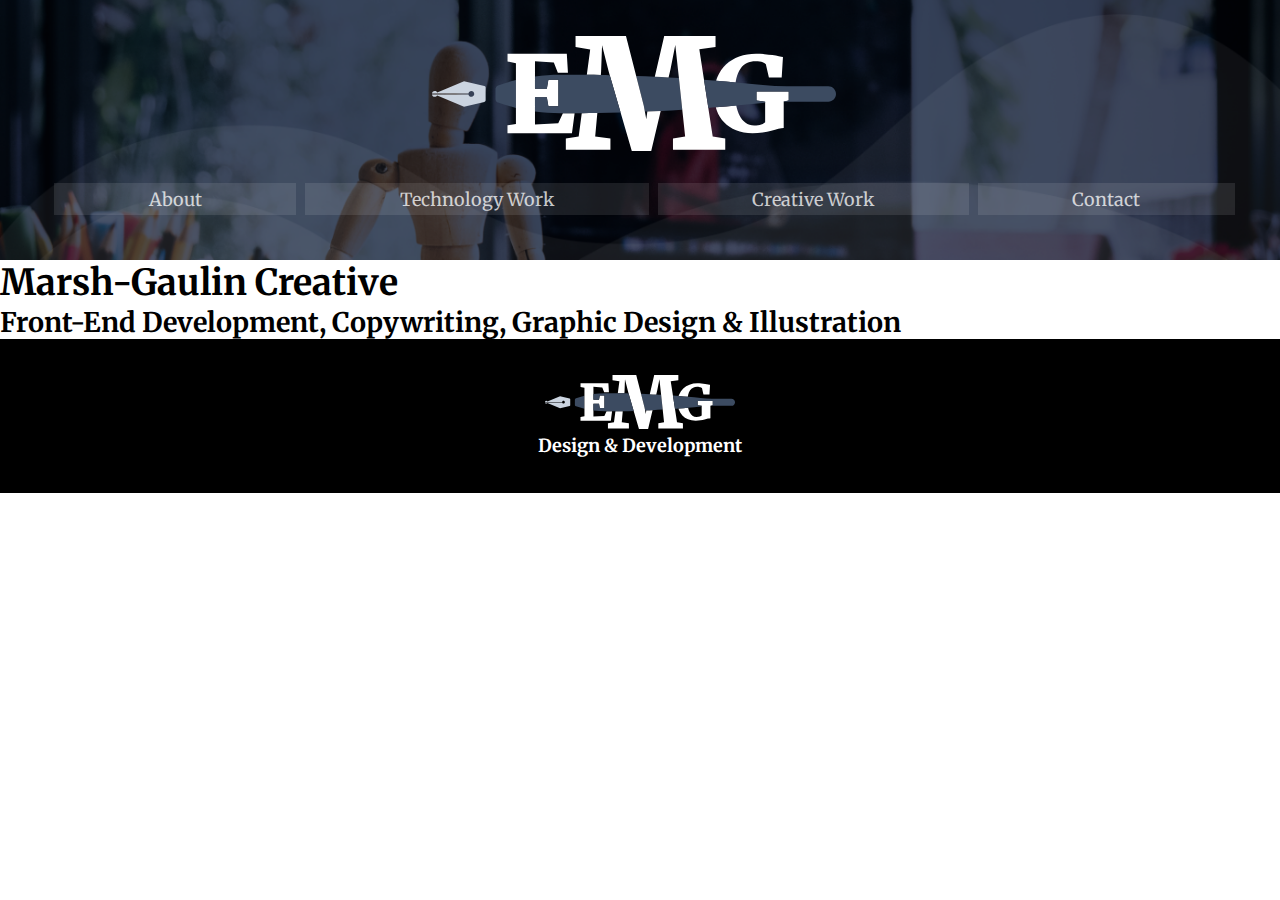
<file: about/index.html>
<!DOCTYPE html>
<html>
    <head>
        <!DOCTYPE html>
        <title>About | EMG Design & Development</title>
        <meta charset="UTF-8">
        <link rel="icon" type="image/x-icon" href="/resources/favicon.png">
        <link href="/resources/css/styles.css" type="text/css" rel="stylesheet">
        <link rel="preconnect" href="https://fonts.googleapis.com">
        <link rel="preconnect" href="https://fonts.gstatic.com" crossorigin>
        <link href="https://fonts.googleapis.com/css2?family=Merriweather+Sans:ital,wght@0,300..800;1,300..800&family=Merriweather:ital,wght@0,300;0,400;0,700;0,900;1,300;1,400;1,700;1,900&display=swap" rel="stylesheet">        <link rel="stylesheet" href="https://cdnjs.cloudflare.com/ajax/libs/font-awesome/4.7.0/css/font-awesome.min.css">
        <meta name="description" content="Creating visual and written content that communicates effectively and drives viewers to action | Graphic design, copywriting, strategic marketing | Hartford, CT">
        <!-- Google tag (gtag.js) -->
        <script async src="https://www.googletagmanager.com/gtag/js?id=G-8PSWWG2WGR"></script>
        <script>
        window.dataLayer = window.dataLayer || [];
        function gtag(){dataLayer.push(arguments);}
        gtag('js', new Date());

        gtag('config', 'G-8PSWWG2WGR');
        </script>
    </head>
    <body>
        <header>
            <a href="/index.html"><img src="/resources/emg-logo-vector-darkbg.svg" alt="Logo with the letters EMG" id="header-logo"></a>
            <nav>
                <ul id="navLinks">
                    <li class="navItem">
                        <a href="/about/">About</a>
                    </li>
                    <li class="navItem">
                        <a href="/technology/">Technology Work</a>
                    </li>
                    <li class="navItem">
                        <a href="/creative/">Creative Work</a>
                    </li>
                    <li class="navItem">
                        <a href="/contact/">Contact</a>
                    </li>
                </ul>
            </nav>
        </header>
        <main>
            <div id="page-title-container">
                <h1 id="page-title">Marsh-Gaulin Creative</h1>
                <h2 id="page-subtitle">Front-End Development, Copywriting, Graphic Design & Illustration</h2>
            </div>            
        </main>
        <footer>
            <div class="footer-title">
                <a href="/index.html" class="footer-title"><img src="/resources/emg-logo-vector-darkbg.svg" alt="EMG logo" id="footer-logo"></a>
                <a href="/index.html" class="footer-title"><h4>Design & Development</h4></a>
            </div>
            <div class="footer-links">
            </div>
        </footer>
    </body>
</html>
</file>
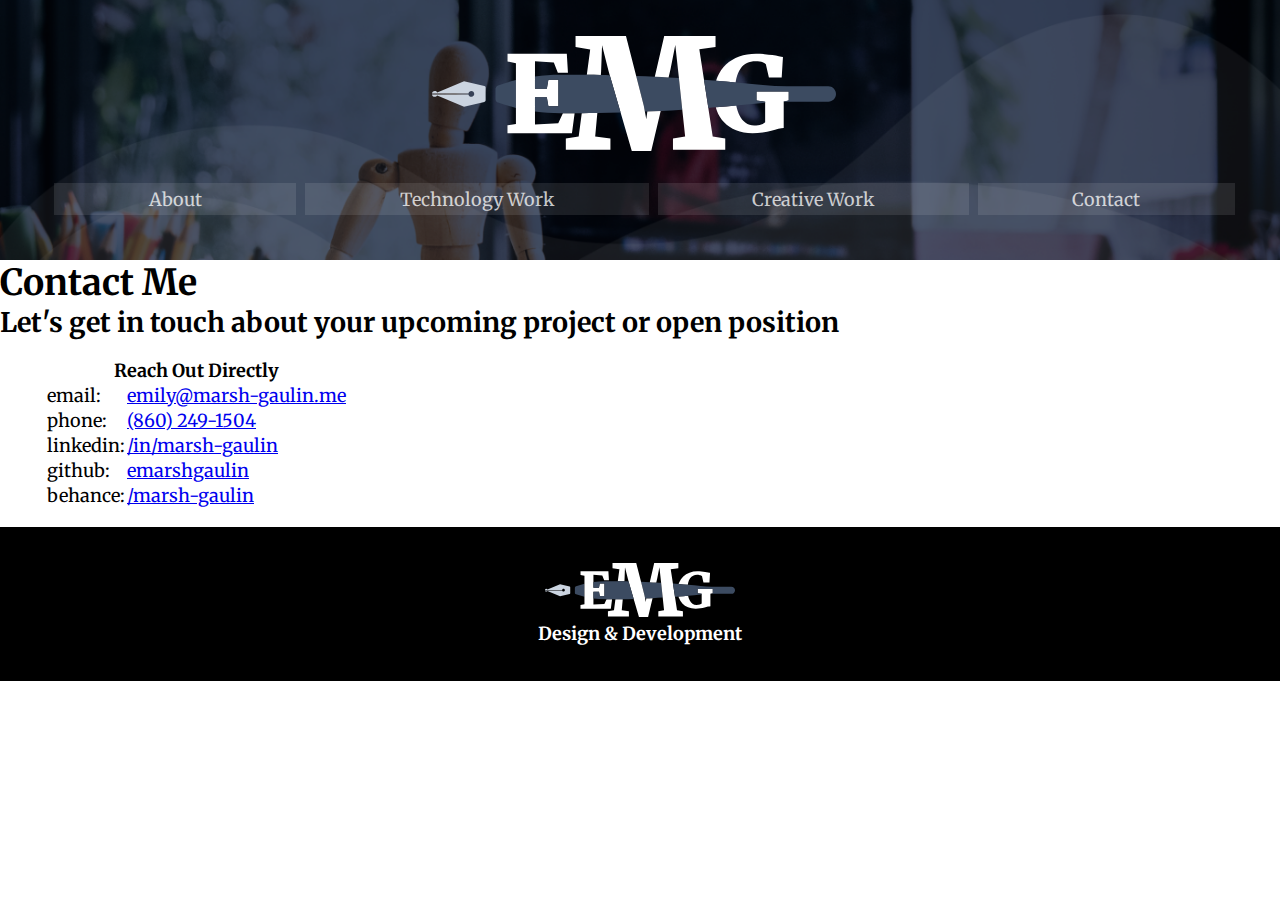
<file: contact/index.html>
<!DOCTYPE html>
<html>
    <head>
        <!DOCTYPE html>
        <title>Contact Me | EMG Design & Development</title>
        <meta charset="UTF-8">
        <link rel="icon" type="image/x-icon" href="/resources/favicon.png">
        <link href="../resources/css/styles.css" type="text/css" rel="stylesheet">
        <link rel="preconnect" href="https://fonts.googleapis.com">
        <link rel="preconnect" href="https://fonts.gstatic.com" crossorigin>
        <link href="https://fonts.googleapis.com/css2?family=Merriweather+Sans:ital,wght@0,300..800;1,300..800&family=Merriweather:ital,wght@0,300;0,400;0,700;0,900;1,300;1,400;1,700;1,900&display=swap" rel="stylesheet">        <link rel="stylesheet" href="https://cdnjs.cloudflare.com/ajax/libs/font-awesome/4.7.0/css/font-awesome.min.css">
        <meta name="description" content="Creating visual and written content that communicates effectively and drives viewers to action | Graphic design, copywriting, strategic marketing | Hartford, CT">
        <!-- Google tag (gtag.js) -->
        <script async src="https://www.googletagmanager.com/gtag/js?id=G-8PSWWG2WGR"></script>
        <script>
        window.dataLayer = window.dataLayer || [];
        function gtag(){dataLayer.push(arguments);}
        gtag('js', new Date());

        gtag('config', 'G-8PSWWG2WGR');
        </script>
    </head>
    <body>
        <header>
            <a href="/index.html"><img src="../resources/emg-logo-vector-darkbg.svg" alt="Logo with the letters EMG" id="header-logo"></a>
            <nav>
                <ul id="navLinks">
                    <li class="navItem">
                        <a href="/about/">About</a>
                    </li>
                    <li class="navItem">
                        <a href="/technology/">Technology Work</a>
                    </li>
                    <li class="navItem">
                        <a href="/creative/">Creative Work</a>
                    </li>
                    <li class="navItem">
                        <a href="/contact/">Contact</a>
                    </li>
                </ul>
            </nav>
        </header>
        <main>
            <div id="page-title-container">
                <h1 id="page-title">Contact Me</h1>
                <h2 id="page-subtitle">Let's get in touch about your upcoming project or open position</h2>
            </div>
            <section id="contact-page-container">
                <section  class="body-content" id="contact-info-container">
                    <table id="contact-table">
                        <thead>
                            <tr>
                                <th id="contact-table-title" colspan="2">Reach Out Directly</th>
                            </tr>
                        </thead>
                        <tbody>
                            <tr>
                                <td class="contact-type">email:</td>
                                <td class="contact-link"><a href="mailto:emily@marsh-gaulin.me" title="email address">emily@marsh-gaulin.me</a></td>
                            </tr>
                            <tr>
                                <td class="contact-type">phone:</td>
                                <td class="contact-link"><a href="tel:+18602491504" title="telephone number">(860) 249-1504</a></td>
                            </tr>
                            <tr>
                                <td class="contact-type">linkedin:</td>
                                <td class="contact-link"><a target="_blank" href="https://www.linkedin.com/in/marsh-gaulin" title="external link to LinkedIn profile">/in/marsh-gaulin</a></td>
                            </tr>
                            <tr>
                                <td class="contact-type">github:</td>
                                <td class="contact-link"><a target="_blank" href="https://github.com/emarshgaulin" title="external link to Github">emarshgaulin</a></td>
                            </tr>
                            <tr>
                                <td class="contact-type">behance:</td>
                                <td class="contact-link"><a target="_blank" href="https://www.behance.net/marsh-gaulin" title="external link to Adobe Behance">/marsh-gaulin</a></td>
                            </tr>
                        </tbody>
                    </table>
                </section>
                <section id="contact-form-container">
                    <script src="https://js-na2.hsforms.net/forms/embed/242258806.js" defer></script>
<div class="hs-form-frame" data-region="na2" data-form-id="79316135-a52a-4e05-8f38-56d923cc1358" data-portal-id="242258806"></div>
                </section>
            </section>
            </main>
        <footer>
            <div class="footer-title">
                <a href="/index.html" class="footer-title"><img src="../resources/emg-logo-vector-darkbg.svg" alt="EMG logo" id="footer-logo"></a>
                <a href="/index.html" class="footer-title"><h4>Design & Development</h4></a>
            </div>
            <div class="footer-links">
            </div>
        </footer>
    </body>
</html>
</file>
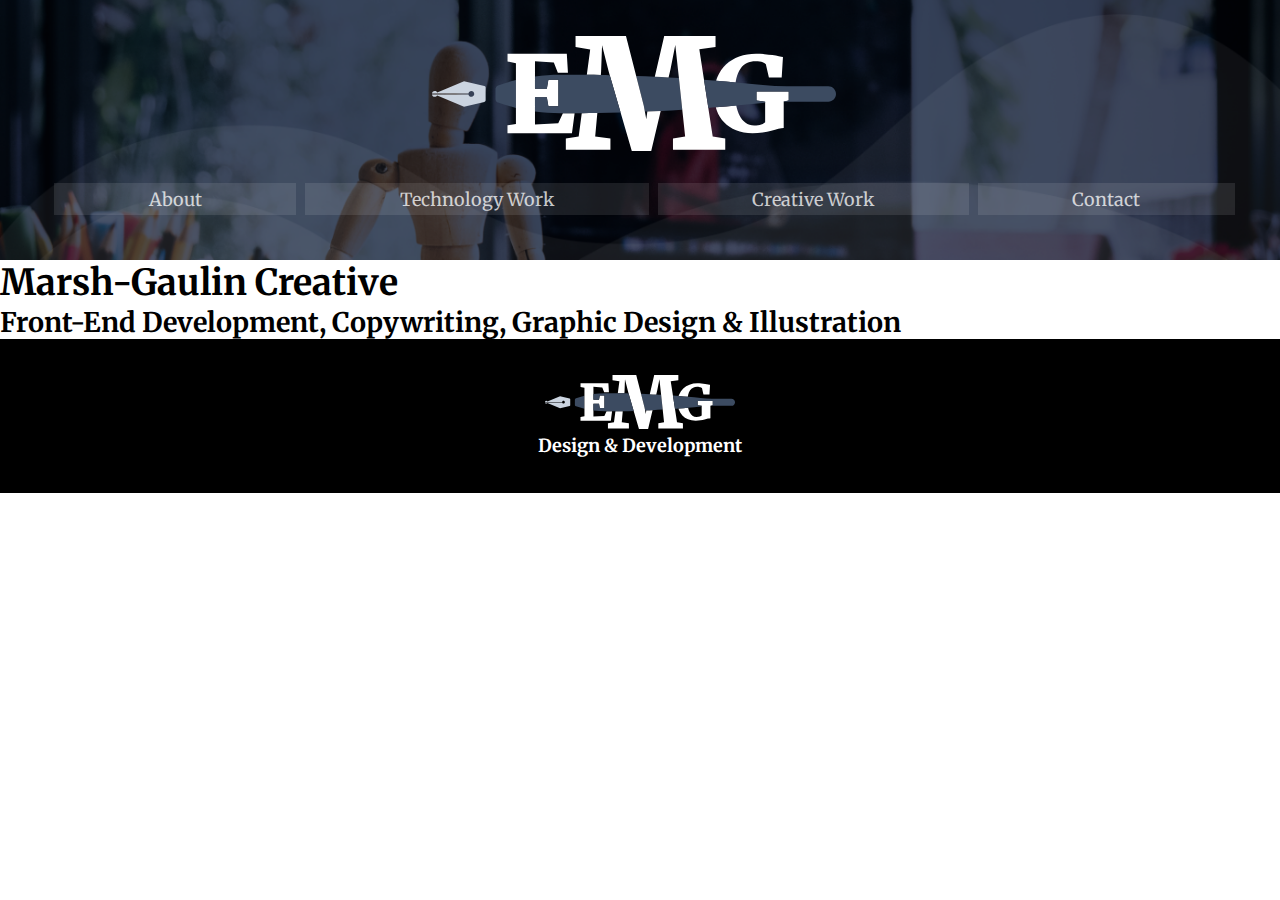
<file: creative/index.html>
<!DOCTYPE html>
<html>
    <head>
        <!DOCTYPE html>
        <title>Creative Works | EMG Design & Development</title>
        <meta charset="UTF-8">
        <link rel="icon" type="image/x-icon" href="/resources/favicon.png">
        <link href="/resources/css/styles.css" type="text/css" rel="stylesheet">
        <link rel="preconnect" href="https://fonts.googleapis.com">
        <link rel="preconnect" href="https://fonts.gstatic.com" crossorigin>
        <link href="https://fonts.googleapis.com/css2?family=Merriweather+Sans:ital,wght@0,300..800;1,300..800&family=Merriweather:ital,wght@0,300;0,400;0,700;0,900;1,300;1,400;1,700;1,900&display=swap" rel="stylesheet">        <link rel="stylesheet" href="https://cdnjs.cloudflare.com/ajax/libs/font-awesome/4.7.0/css/font-awesome.min.css">
        <meta name="description" content="Creating visual and written content that communicates effectively and drives viewers to action | Graphic design, copywriting, strategic marketing | Hartford, CT">    
        <!-- Google tag (gtag.js) -->
        <script async src="https://www.googletagmanager.com/gtag/js?id=G-8PSWWG2WGR"></script>
        <script>
        window.dataLayer = window.dataLayer || [];
        function gtag(){dataLayer.push(arguments);}
        gtag('js', new Date());

        gtag('config', 'G-8PSWWG2WGR');
        </script>
    </head>
    <body>
        <header>
            <a href="/index.html"><img src="/resources/emg-logo-vector-darkbg.svg" alt="Logo with the letters EMG" id="header-logo"></a>
            <nav>
                <ul id="navLinks">
                    <li class="navItem">
                        <a href="/about/">About</a>
                    </li>
                    <li class="navItem">
                        <a href="/technology/">Technology Work</a>
                    </li>
                    <li class="navItem">
                        <a href="/creative/">Creative Work</a>
                    </li>
                    <li class="navItem">
                        <a href="/contact/">Contact</a>
                    </li>
                </ul>
            </nav>
        </header>
        <main>
            <div id="page-title-container">
                <h1 id="page-title">Marsh-Gaulin Creative</h1>
                <h2 id="page-subtitle">Front-End Development, Copywriting, Graphic Design & Illustration</h2>
            </div>            
        </main>
        <footer>
            <div class="footer-title">
                <a href="/index.html" class="footer-title"><img src="/resources/emg-logo-vector-darkbg.svg" alt="EMG logo" id="footer-logo"></a>
                <a href="/index.html" class="footer-title"><h4>Design & Development</h4></a>
            </div>
            <div class="footer-links">
            </div>
        </footer>
    </body>
</html>
</file>
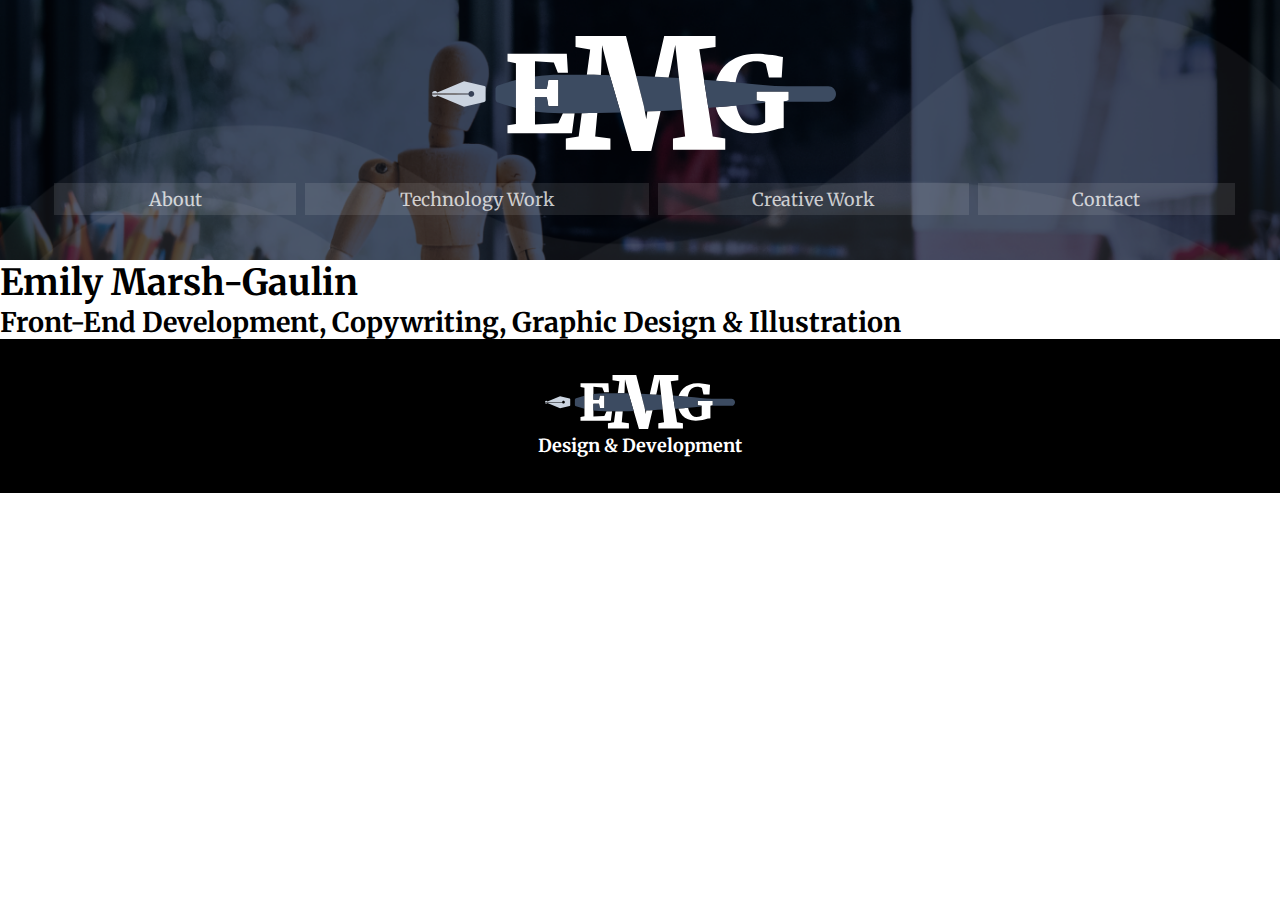
<file: technology/index.html>
<!DOCTYPE html>
<html>
    <head>
        <!DOCTYPE html>
        <title>Technology | EMG Design & Development</title>
        <meta charset="UTF-8">
        <link rel="icon" type="image/x-icon" href="/resources/favicon.png">
        <link href="/resources/css/styles.css" type="text/css" rel="stylesheet">
        <link rel="preconnect" href="https://fonts.googleapis.com">
        <link rel="preconnect" href="https://fonts.gstatic.com" crossorigin>
        <link href="https://fonts.googleapis.com/css2?family=Merriweather+Sans:ital,wght@0,300..800;1,300..800&family=Merriweather:ital,wght@0,300;0,400;0,700;0,900;1,300;1,400;1,700;1,900&display=swap" rel="stylesheet">        <link rel="stylesheet" href="https://cdnjs.cloudflare.com/ajax/libs/font-awesome/4.7.0/css/font-awesome.min.css">
        <meta name="description" content="Creating visual and written content that communicates effectively and drives viewers to action | Graphic design, copywriting, strategic marketing | Hartford, CT">
        <!-- Google tag (gtag.js) -->
        <script async src="https://www.googletagmanager.com/gtag/js?id=G-8PSWWG2WGR"></script>
        <script>
        window.dataLayer = window.dataLayer || [];
        function gtag(){dataLayer.push(arguments);}
        gtag('js', new Date());

        gtag('config', 'G-8PSWWG2WGR');
        </script>
    </head>
    <body>
        <header>
            <a href="/index.html"><img src="/resources/emg-logo-vector-darkbg.svg" alt="Logo with the letters EMG" id="header-logo"></a>
            <nav>
                <ul id="navLinks">
                    <li class="navItem">
                        <a href="/about/">About</a>
                    </li>
                    <li class="navItem">
                        <a href="/technology/">Technology Work</a>
                    </li>
                    <li class="navItem">
                        <a href="/creative/">Creative Work</a>
                    </li>
                    <li class="navItem">
                        <a href="/contact/">Contact</a>
                    </li>
                </ul>
            </nav>
        </header>
        <main>
            <div id="page-title-container">
                <h1 id="page-title">Emily Marsh-Gaulin</h1>
                <h2 id="page-subtitle">Front-End Development, Copywriting, Graphic Design & Illustration</h2>
            </div>            
        </main>
        <footer>
            <div class="footer-title">
                <a href="/index.html" class="footer-title"><img src="/resources/emg-logo-vector-darkbg.svg" alt="EMG logo" id="footer-logo"></a>
                <a href="/index.html" class="footer-title"><h4>Design & Development</h4></a>
            </div>
            <div class="footer-links">
            </div>
        </footer>
    </body>
</html>
</file>
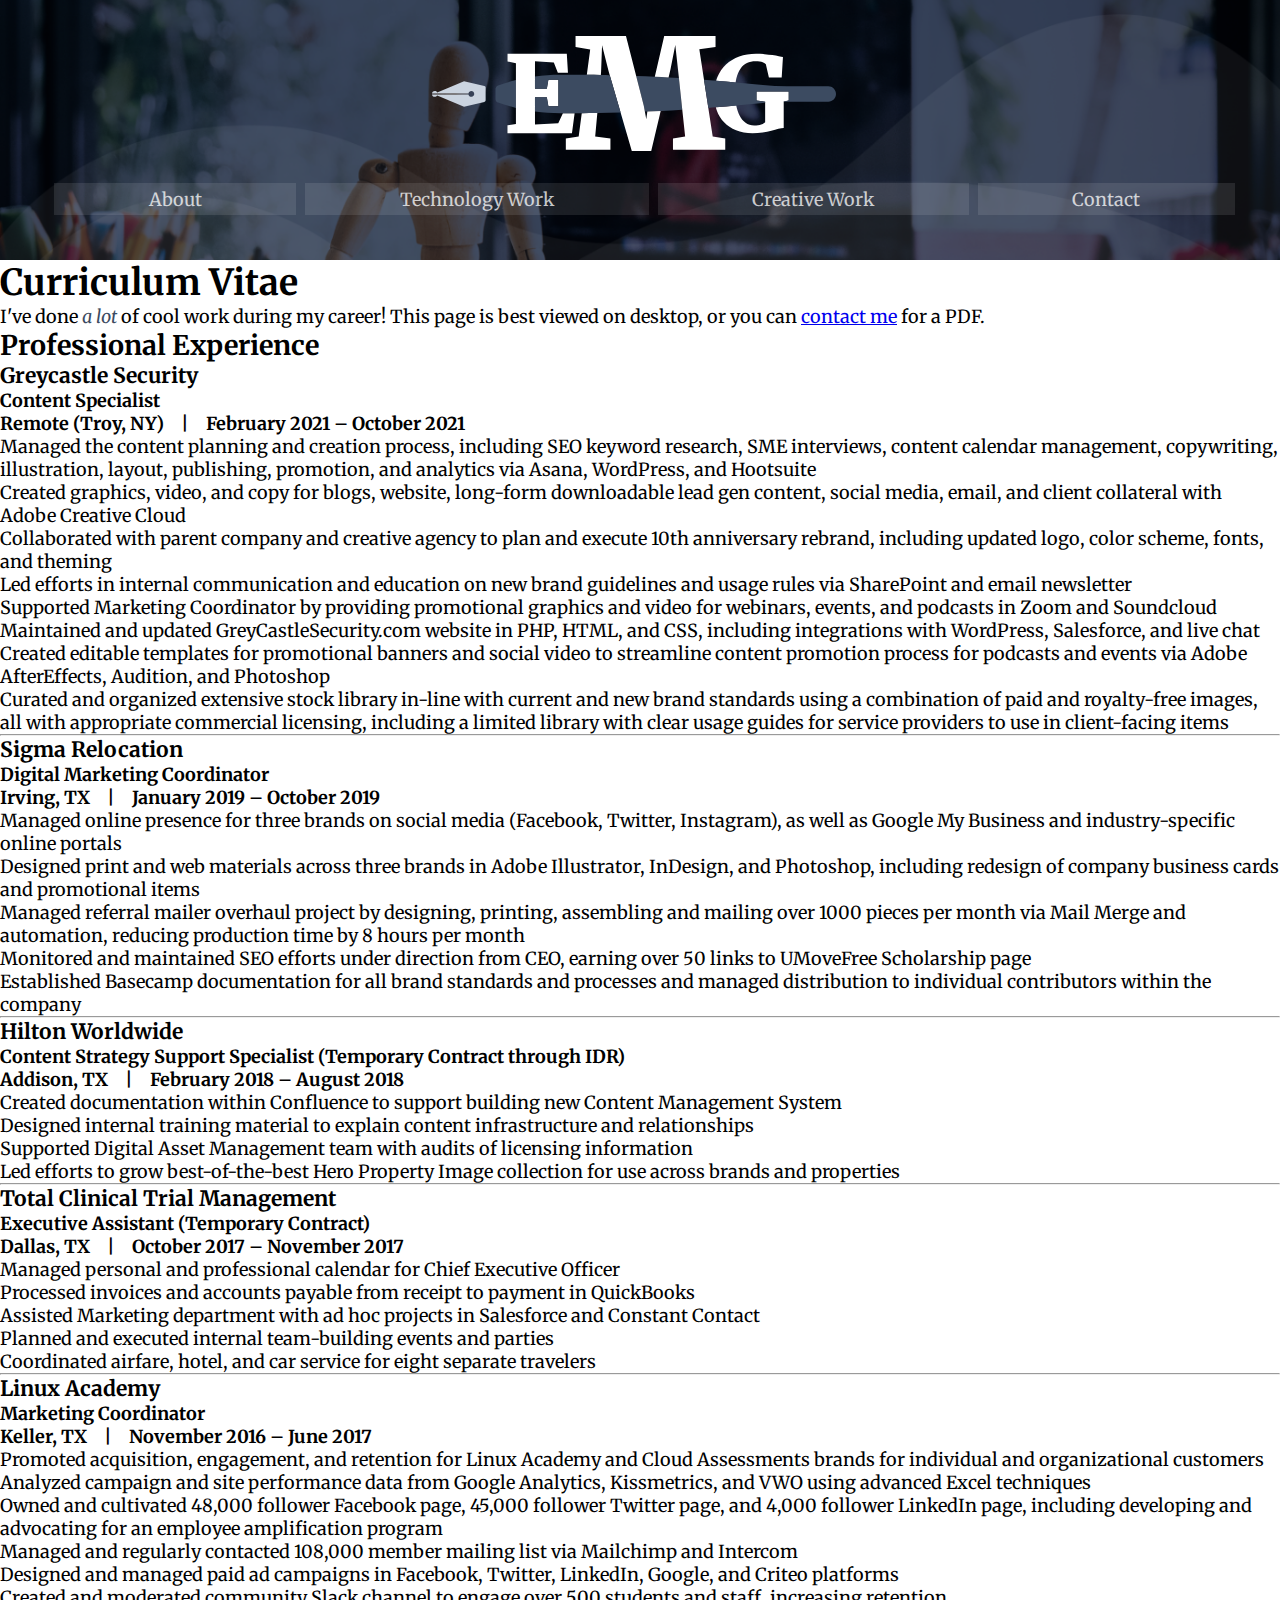
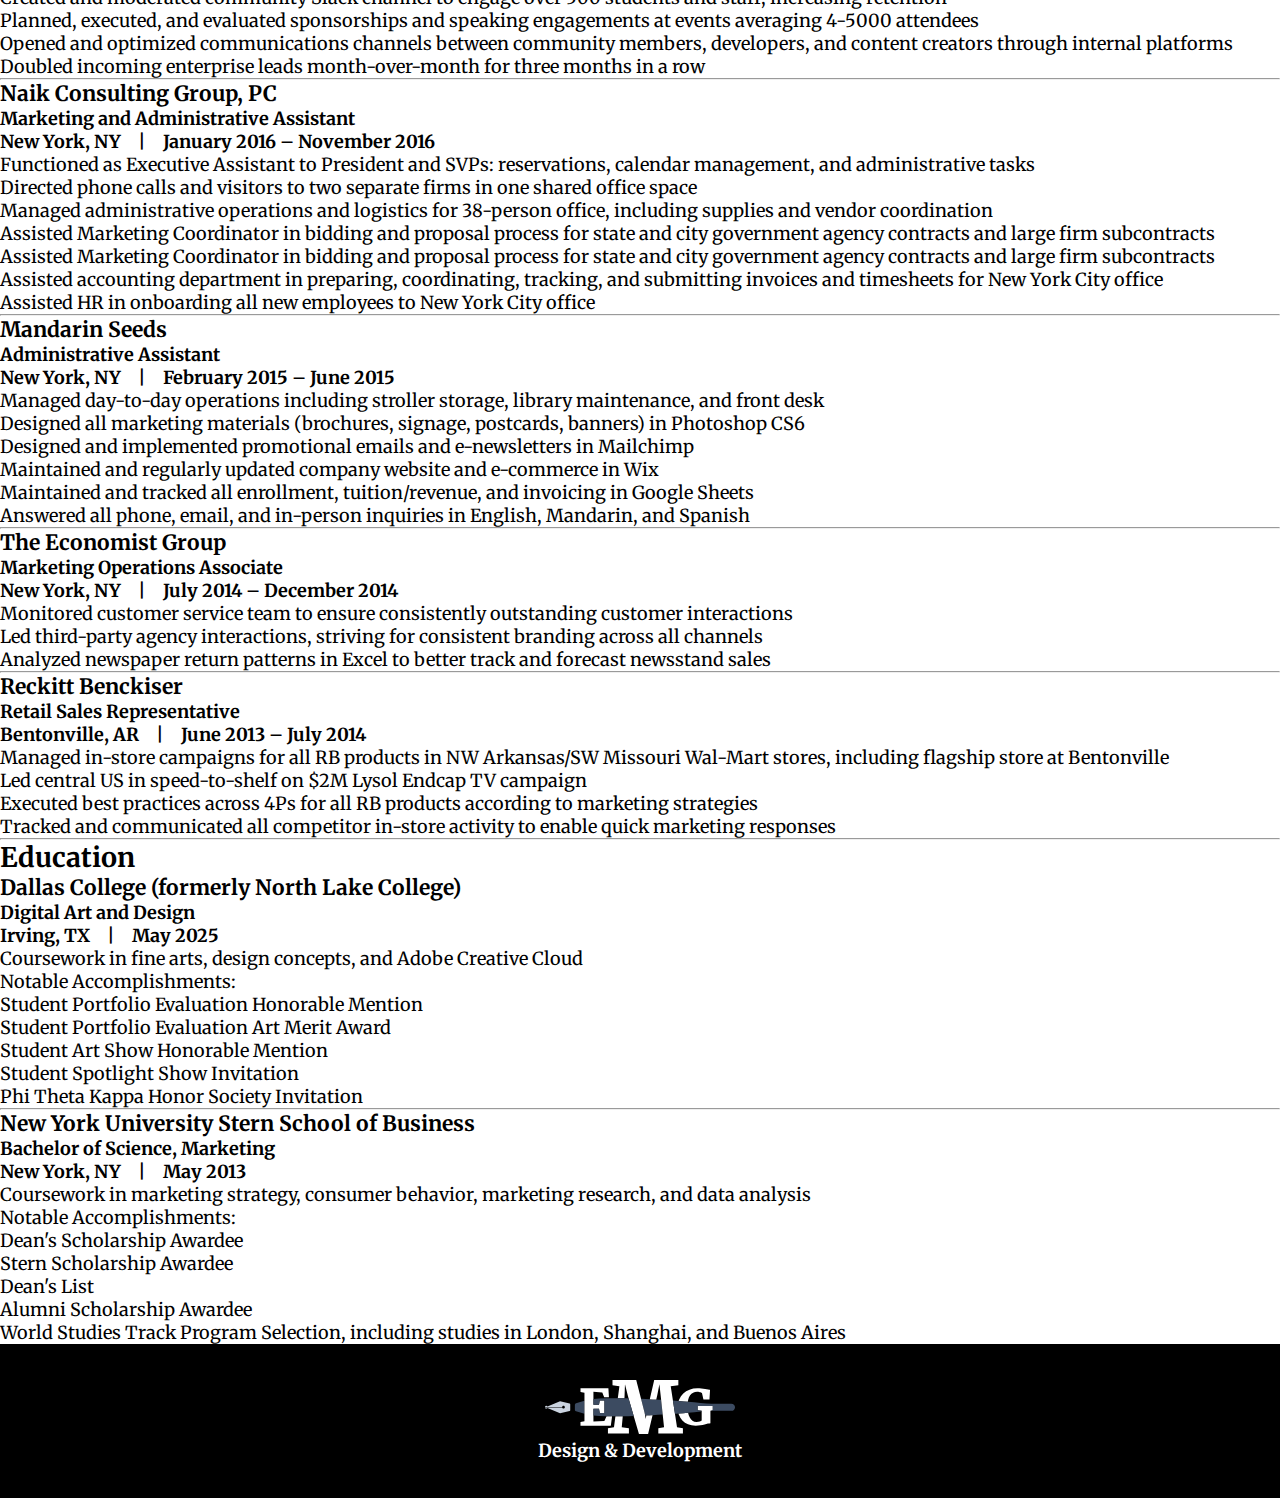
<file: about/curriculum-vitae/index.html>
<!DOCTYPE html>
<html>
    <head>
        <!DOCTYPE html>
        <title>Curriculum Vitae | EMG Design & Development</title>
        <meta charset="UTF-8">
        <link rel="icon" type="image/x-icon" href="/resources/favicon.png">
        <link href="/resources/css/styles.css" type="text/css" rel="stylesheet">
        <link rel="preconnect" href="https://fonts.googleapis.com">
        <link rel="preconnect" href="https://fonts.gstatic.com" crossorigin>
        <link href="https://fonts.googleapis.com/css2?family=Merriweather+Sans:ital,wght@0,300..800;1,300..800&family=Merriweather:ital,wght@0,300;0,400;0,700;0,900;1,300;1,400;1,700;1,900&display=swap" rel="stylesheet">        
        <link rel="stylesheet" href="https://cdnjs.cloudflare.com/ajax/libs/font-awesome/4.7.0/css/font-awesome.min.css">
        <meta name="description" content="Creating visual and written content that communicates effectively and drives viewers to action | Graphic design, copywriting, strategic marketing | Hartford, CT">
        <!-- Google tag (gtag.js) -->
        <script async src="https://www.googletagmanager.com/gtag/js?id=G-8PSWWG2WGR"></script>
        <script>
        window.dataLayer = window.dataLayer || [];
        function gtag(){dataLayer.push(arguments);}
        gtag('js', new Date());

        gtag('config', 'G-8PSWWG2WGR');
        </script>
    </head>
    <body>
        <header>
            <a href="/"><img src="/resources/emg-logo-vector-darkbg.svg" alt="Logo with the letters EMG" id="header-logo"></a>
            <nav>
                <ul id="navLinks">
                    <li class="navItem">
                        <a href="/about/">About</a>
                    </li>
                    <li class="navItem">
                        <a href="/technology/">Technology Work</a>
                    </li>
                    <li class="navItem">
                        <a href="/creative/">Creative Work</a>
                    </li>
                    <li class="navItem">
                        <a href="/contact/">Contact</a>
                    </li>
                </ul>
            </nav>
        </header>
        <main>
            <div id="page-title-container">
                <h1 id="page-title">Curriculum Vitae</h1>
            </div>
            <div id="cv-mobile-only">
                <p>I've done <span class="call-out">a lot</span> of cool work during my career! This page is best viewed on desktop, or you can <a href="/contact/" title="link to contact page">contact me</a> for a PDF.</p>
            </div>   
            <section id="cv-professional">
				<h2 class="cv-section">Professional Experience</h2>
				<section id="cv-greycastle">
					<h3 class="cv-entry">Greycastle Security</h3>
					<h4 class="cv-entry-subhead">Content Specialist</h4>
					<h4 class="cv-entry-info">Remote (Troy, NY) &ensp; &vert; &ensp; February 2021 &ndash; October 2021</h4>
					<ul class="cv-entry-details">
						<li class="cv-job-task">Managed the content planning and creation process, including SEO keyword research, SME interviews, content calendar management, copywriting, illustration, layout, publishing, promotion, and analytics via Asana, WordPress, and Hootsuite</li>
						<li class="cv-job-task">Created graphics, video, and copy for blogs, website, long-form downloadable lead gen content, social media, email, and client collateral with Adobe Creative Cloud</li>
						<li class="cv-job-task">Collaborated with parent company and creative agency to plan and execute 10th anniversary rebrand, including updated logo, color scheme, fonts, and theming</li>
						<li class="cv-job-task">Led efforts in internal communication and education on new brand guidelines and usage rules via SharePoint and email newsletter</li>
						<li class="cv-job-task">Supported Marketing Coordinator by providing promotional graphics and video for webinars, events, and podcasts in Zoom and Soundcloud</li>
						<li class="cv-job-task">Maintained and updated GreyCastleSecurity.com website in PHP, HTML, and CSS, including integrations with WordPress, Salesforce, and live chat</li>
						<li class="cv-job-task">Created editable templates for promotional banners and social video to streamline content promotion process for podcasts and events via Adobe AfterEffects, Audition, and Photoshop</li>
						<li class="cv-job-task">Curated and organized extensive stock library in-line with current and new brand standards using a combination of paid and royalty-free images, all with appropriate commercial licensing, including a limited library with clear usage guides for service providers to use in client-facing items</li>
					</ul>
				</section>
				<hr class="secondary-divider">
				<section id="cv-sigma">
					<h3 class="cv-entry">Sigma Relocation</h3>
					<h4 class="cv-entry-subhead">Digital Marketing Coordinator</h4>
					<h4 class="cv-entry-info">Irving, TX &ensp; &vert; &ensp; January 2019 &ndash; October 2019</h4>
					<ul class="cv-entry-details">
						<li class="cv-job-task">Managed online presence for three brands on social media (Facebook, Twitter, Instagram), as well as Google My Business and industry-specific online portals</li>
						<li class="cv-job-task">Designed print and web materials across three brands in Adobe Illustrator, InDesign, and Photoshop, including redesign of company business cards and promotional items</li>
						<li class="cv-job-task">Managed referral mailer overhaul project by designing, printing, assembling and mailing over 1000 pieces per month via Mail Merge and automation, reducing production time by 8 hours per month</li>
						<li class="cv-job-task">Monitored and maintained SEO efforts under direction from CEO, earning over 50 links to UMoveFree Scholarship page</li>
						<li class="cv-job-task">Established Basecamp documentation for all brand standards and processes and managed distribution to individual contributors within the company</li>
					</ul>
				</section>
				<hr class="secondary-divider">
				<section id="cv-hilton">
					<h3 class="cv-entry">Hilton Worldwide</h3>
					<h4 class="cv-entry-subhead">Content Strategy Support Specialist (Temporary Contract through IDR)</h4>
					<h4 class="cv-entry-info">Addison, TX &ensp; &vert; &ensp; February 2018 &ndash; August 2018</h4>
					<ul class="cv-entry-details">
						<li class="cv-job-task">Created documentation within Confluence to support building new Content Management System</li>
						<li class="cv-job-task">Designed internal training material to explain content infrastructure and relationships</li>
						<li class="cv-job-task">Supported Digital Asset Management team with audits of licensing information </li>
						<li class="cv-job-task">Led efforts to grow best-of-the-best Hero Property Image collection for use across brands and properties</li>
					</ul>
				</section>
				<hr class="secondary-divider">
				<section id="cv-TCTM">
					<h3 class="cv-entry">Total Clinical Trial Management</h3>
					<h4 class="cv-entry-subhead">Executive Assistant (Temporary Contract)</h4>
					<h4 class="cv-entry-info">Dallas, TX &ensp; &vert; &ensp; October 2017 &ndash; November 2017</h4>
					<ul class="cv-entry-details">
						<li class="cv-job-task">Managed personal and professional calendar for Chief Executive Officer</li>
						<li class="cv-job-task">Processed invoices and accounts payable from receipt to payment in QuickBooks</li>
						<li class="cv-job-task">Assisted Marketing department with ad hoc projects in Salesforce and Constant Contact</li>
						<li class="cv-job-task">Planned and executed internal team-building events and parties</li>
						<li class="cv-job-task">Coordinated airfare, hotel, and car service for eight separate travelers</li>
					</ul>
				</section>
				<hr class="secondary-divider">
				<section id="cv-linux-academy">
					<h3 class="cv-entry">Linux Academy</h3>
					<h4 class="cv-entry-subhead">Marketing Coordinator</h4>
					<h4 class="cv-entry-info">Keller, TX &ensp; &vert; &ensp; November 2016 &ndash; June 2017</h4>
					<ul class="cv-entry-details">
						<li class="cv-job-task">Promoted acquisition, engagement, and retention for Linux Academy and Cloud Assessments brands for individual and organizational customers</li>
						<li class="cv-job-task">Analyzed campaign and site performance data from Google Analytics, Kissmetrics, and VWO using advanced Excel techniques</li>
						<li class="cv-job-task">Owned and cultivated 48,000 follower Facebook page, 45,000 follower Twitter page, and 4,000 follower LinkedIn page, including developing and advocating for an employee amplification program</li>
						<li class="cv-job-task">Managed and regularly contacted 108,000 member mailing list via Mailchimp and Intercom</li>
						<li class="cv-job-task">Designed and managed paid ad campaigns in Facebook, Twitter, LinkedIn, Google, and Criteo platforms</li>
						<li class="cv-job-task">Created and moderated community Slack channel to engage over 500 students and staff, increasing retention</li>
						<li class="cv-job-task">Planned, executed, and evaluated sponsorships and speaking engagements at events averaging 4-5000 attendees</li>
						<li class="cv-job-task">Opened and optimized communications channels between community members, developers, and content creators through internal platforms</li>
						<li class="cv-job-task">Doubled incoming enterprise leads month-over-month for three months in a row</li>
					</ul>
				</section>
				<hr class="secondary-divider">
				<section id="cv-naik">
					<h3 class="cv-entry">Naik Consulting Group, PC</h3>
					<h4 class="cv-entry-subhead">Marketing and Administrative Assistant</h4>
					<h4 class="cv-entry-info">New York, NY &ensp; &vert; &ensp; January 2016 &ndash; November 2016</h4>
					<ul class="cv-entry-details">
						<li class="cv-job-task">Functioned as Executive Assistant to President and SVPs: reservations, calendar management, and administrative tasks</li>
						<li class="cv-job-task">Directed phone calls and visitors to two separate firms in one shared office space</li>
						<li class="cv-job-task">Managed administrative operations and logistics for 38-person office, including supplies and vendor coordination</li>
						<li class="cv-job-task">Assisted Marketing Coordinator in bidding and proposal process for state and city government agency contracts and large firm subcontracts</li>
						<li class="cv-job-task">Assisted Marketing Coordinator in bidding and proposal process for state and city government agency contracts and large firm subcontracts</li>
						<li class="cv-job-task">Assisted accounting department in preparing, coordinating, tracking, and submitting invoices and timesheets for New York City office</li>
						<li class="cv-job-task">Assisted HR in onboarding all new employees to New York City office</li></ul>
				</section>
				<hr class="secondary-divider">
				<section id="cv-mandarin-seeds">
					<h3 class="cv-entry">Mandarin Seeds</h3>
					<h4 class="cv-entry-subhead">Administrative Assistant</h4>
					<h4 class="cv-entry-info">New York, NY &ensp; &vert; &ensp; February 2015 &ndash; June 2015</h4>
					<ul class="cv-entry-details">
						<li class="cv-job-task">Managed day-to-day operations including stroller storage, library maintenance, and front desk</li>
						<li class="cv-job-task">Designed all marketing materials (brochures, signage, postcards, banners) in Photoshop CS6</li>
						<li class="cv-job-task">Designed and implemented promotional emails and e-newsletters in Mailchimp</li>
						<li class="cv-job-task">Maintained and regularly updated company website and e-commerce in Wix</li>
						<li class="cv-job-task">Maintained and tracked all enrollment, tuition/revenue, and invoicing in Google Sheets</li>
						<li class="cv-job-task">Answered all phone, email, and in-person inquiries in English, Mandarin, and Spanish</li>
					</ul>
				</section>
				<hr class="secondary-divider">
				<section id="cv-economist">
					<h3 class="cv-entry">The Economist Group</h3>
					<h4 class="cv-entry-subhead">Marketing Operations Associate</h4>
					<h4 class="cv-entry-info">New York, NY &ensp; &vert; &ensp; July 2014 &ndash; December 2014</h4>
					<ul class="cv-entry-details">
						<li class="cv-job-task">Monitored customer service team to ensure consistently outstanding customer interactions</li>
						<li class="cv-job-task">Led third-party agency interactions, striving for consistent branding across all channels</li>
						<li class="cv-job-task">Analyzed newspaper return patterns in Excel to better track and forecast newsstand sales</li>
					</ul>
				</section>
				<hr class="secondary-divider">
				<section id="cv-reckitt-benckiser">
					<h3 class="cv-entry">Reckitt Benckiser</h3>
					<h4 class="cv-entry-subhead">Retail Sales Representative</h4>
					<h4 class="cv-entry-info">Bentonville, AR &ensp; &vert; &ensp; June 2013 &ndash; July 2014</h4>
					<ul class="cv-entry-details">
						<li class="cv-job-task">Managed in-store campaigns for all RB products in NW Arkansas/SW Missouri Wal-Mart stores, including flagship store at Bentonville</li>
						<li class="cv-job-task">Led central US in speed-to-shelf on $2M Lysol Endcap TV campaign</li>
						<li class="cv-job-task">Executed best practices across 4Ps for all RB products according to marketing strategies</li>
						<li class="cv-job-task">Tracked and communicated all competitor in-store activity to enable quick marketing responses</li>
					</ul>
				</section>
			</section>
			<section id="cv-education">
				<hr class="primary-divider">
				<h2 class="cv-section">Education</h1>
				<section id="cv-dallas-college">
					<h3 class="cv-entry">Dallas College (formerly North Lake College)</h3>
					<h4 class="cv-entry-subhead">Digital Art and Design</h4>
					<h4 class="cv-entry-info">Irving, TX &ensp; &vert; &ensp; May 2025</h4>
					<p class="cv-entry-details">Coursework in fine arts, design concepts, and Adobe Creative Cloud</p>
					<p class="cv-list-head">Notable Accomplishments:</p>
					<ul class="cv-notable-accomplishments">
						<li>Student Portfolio Evaluation Honorable Mention</li>
						<li>Student Portfolio Evaluation Art Merit Award</li>
						<li>Student Art Show Honorable Mention</li>
						<li>Student Spotlight Show Invitation</li>
						<li>Phi Theta Kappa Honor Society Invitation</li>
					</ul>
				</section>
                <hr class="secondary-divider">
				<section id="cv-NYU">
					<h3 class="cv-entry">New York University Stern School of Business</h3>
					<h4 class="cv-entry-subhead">Bachelor of Science, Marketing</h4>
					<h4 class="cv-entry-info">New York, NY &ensp; &vert; &ensp; May 2013</h4>
					<p class="cv-entry-details">Coursework in marketing strategy, consumer behavior, marketing research, and data analysis</p>
					<p class="cv-list-head">Notable Accomplishments:</p>
					<ul class="cv-notable-accomplishments">
						<li>Dean's Scholarship Awardee</li>
						<li>Stern Scholarship Awardee</li>
						<li>Dean's List</li>
						<li>Alumni Scholarship Awardee</li>
						<li>World Studies Track Program Selection, including studies in London, Shanghai, and Buenos Aires</li>
					</ul>
				</section>
			</section>         
        </main>
        <footer>
            <div class="footer-title">
                <a href="/" class="footer-title"><img src="/resources/emg-logo-vector-darkbg.svg" alt="EMG logo" id="footer-logo"></a>
                <a href="/" class="footer-title"><h4>Design & Development</h4></a>
            </div>
            <div class="footer-links">
            </div>
        </footer>
    </body>
</html>
</file>
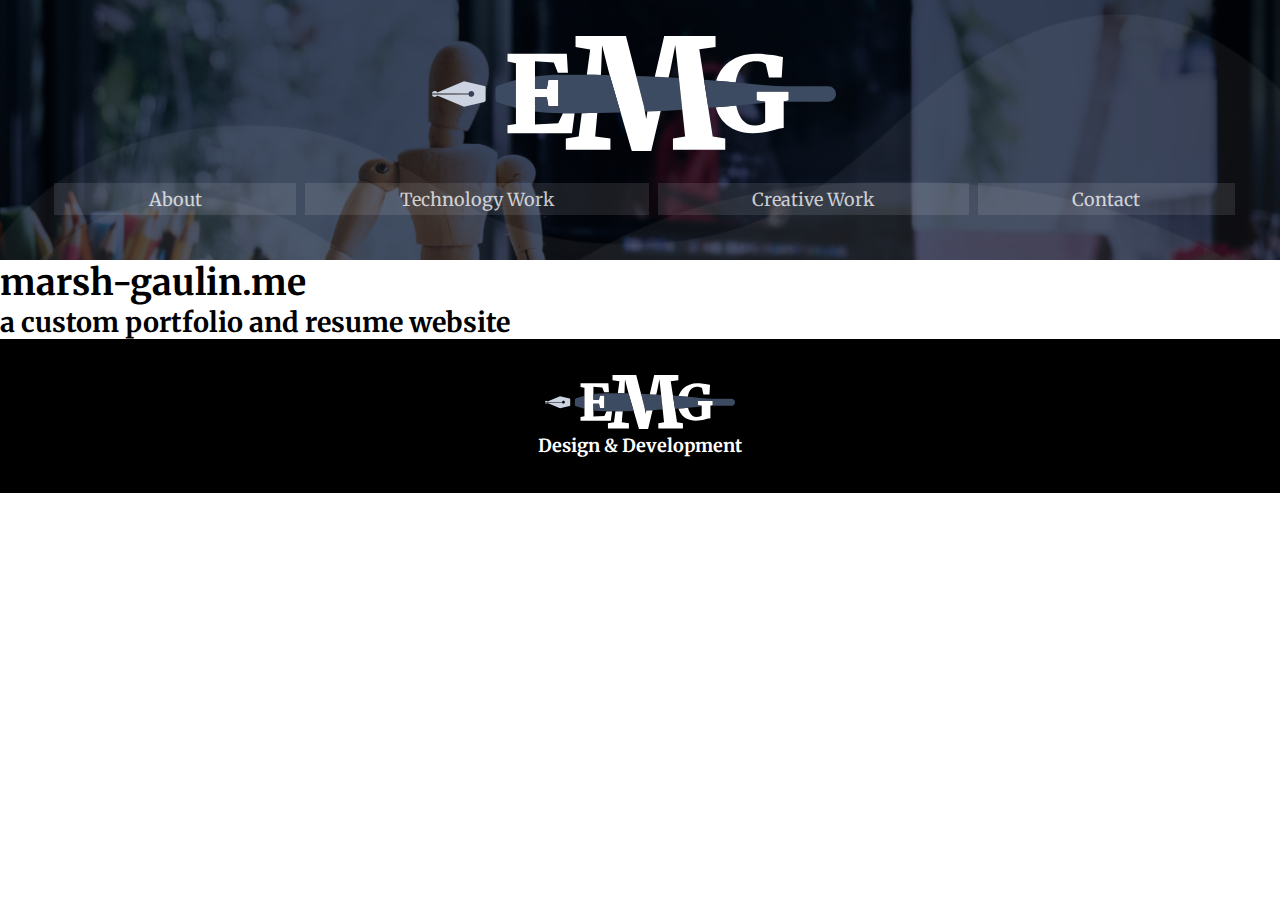
<file: technology/this-website/index.html>
<!DOCTYPE html>
<html>
    <head>
        <!DOCTYPE html>
        <title>marsh-gaulin.me | EMG Design & Development</title>
        <meta charset="UTF-8">
        <link rel="icon" type="image/x-icon" href="/resources/favicon.png">
        <link href="/resources/css/styles.css" type="text/css" rel="stylesheet">
        <link rel="preconnect" href="https://fonts.googleapis.com">
        <link rel="preconnect" href="https://fonts.gstatic.com" crossorigin>
        <link href="https://fonts.googleapis.com/css2?family=Merriweather+Sans:ital,wght@0,300..800;1,300..800&family=Merriweather:ital,wght@0,300;0,400;0,700;0,900;1,300;1,400;1,700;1,900&display=swap" rel="stylesheet">        <link rel="stylesheet" href="https://cdnjs.cloudflare.com/ajax/libs/font-awesome/4.7.0/css/font-awesome.min.css">
        <meta name="description" content="Creating visual and written content that communicates effectively and drives viewers to action | Graphic design, copywriting, strategic marketing | Hartford, CT">  
        <!-- Google tag (gtag.js) -->
        <script async src="https://www.googletagmanager.com/gtag/js?id=G-8PSWWG2WGR"></script>
        <script>
        window.dataLayer = window.dataLayer || [];
        function gtag(){dataLayer.push(arguments);}
        gtag('js', new Date());

        gtag('config', 'G-8PSWWG2WGR');
        </script>

    </head>
    <body>
        <header>
            <a href="/"><img src="/resources/emg-logo-vector-darkbg.svg" alt="Logo with the letters EMG" id="header-logo"></a>
            <nav>
                <ul id="navLinks">
                    <li class="navItem">
                        <a href="/about/">About</a>
                    </li>
                    <li class="navItem">
                        <a href="/technology/">Technology Work</a>
                    </li>
                    <li class="navItem">
                        <a href="/creative/">Creative Work</a>
                    </li>
                    <li class="navItem">
                        <a href="/contact/">Contact</a>
                    </li>
                </ul>
            </nav>
        </header>
        <main>
            <section id="portfolio-item-page-title">
                <h1>marsh-gaulin.me</h1>
                <h2>a custom portfolio and resume website</h2>
            </section>
            <section id="portfolio-item-hero-image">

            </section>
        </main>
        <footer>
            <div class="footer-title">
                <a href="/" class="footer-title"><img src="/resources/emg-logo-vector-darkbg.svg" alt="EMG logo" id="footer-logo"></a>
                <a href="/" class="footer-title"><h4>Design & Development</h4></a>
            </div>
            <div class="footer-links">
            </div>
        </footer>
    </body>
</html>
</file>
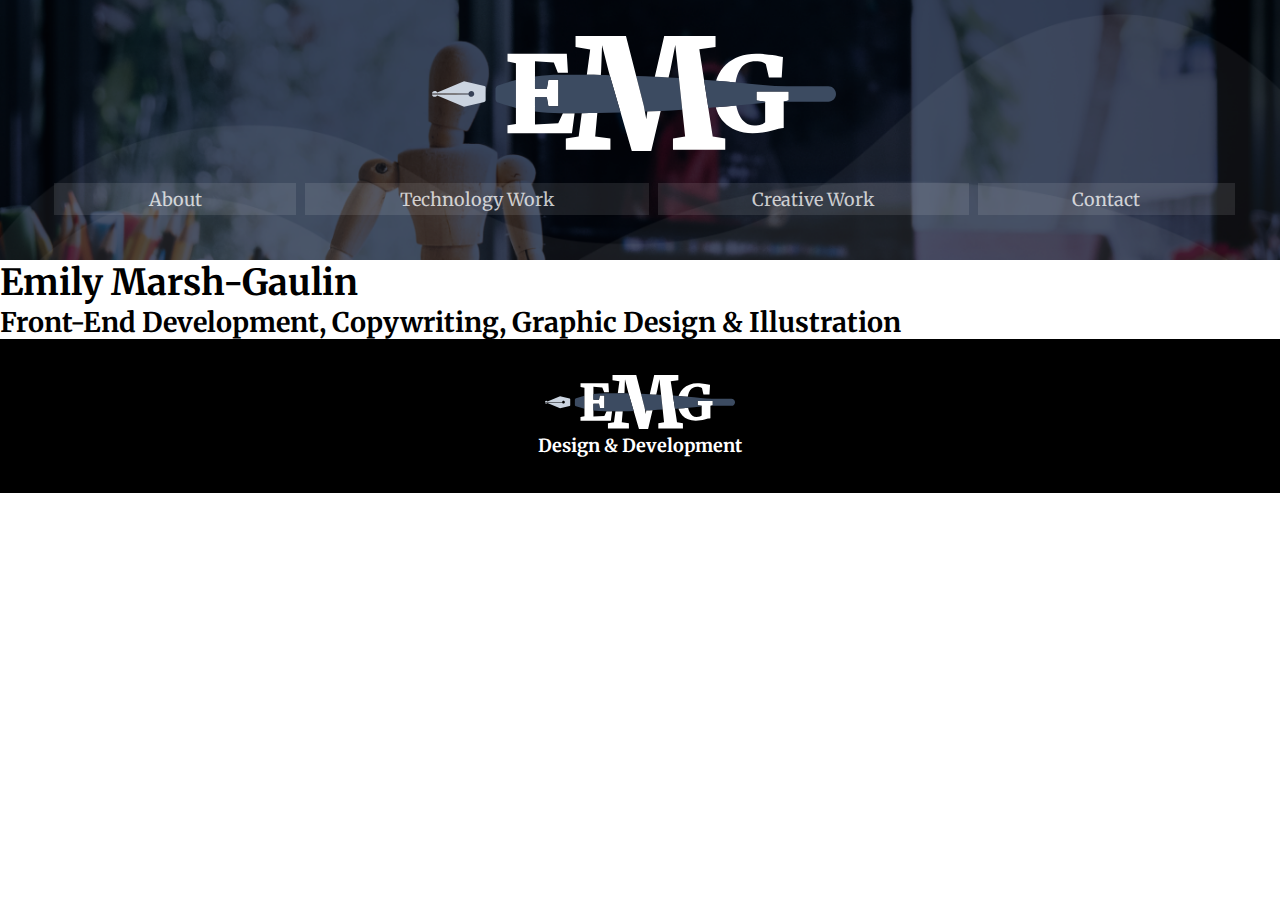
<file: resources/general-template.html>
<!DOCTYPE html>
<html>
    <head>
        <!DOCTYPE html>
        <title>PAGE TITLE | EMG Design & Development</title>
        <meta charset="UTF-8">
        <link rel="icon" type="image/x-icon" href="/resources/favicon.png">
        <link href="/resources/css/styles.css" type="text/css" rel="stylesheet">
        <link rel="preconnect" href="https://fonts.googleapis.com">
        <link rel="preconnect" href="https://fonts.gstatic.com" crossorigin>
        <link href="https://fonts.googleapis.com/css2?family=Merriweather+Sans:ital,wght@0,300..800;1,300..800&family=Merriweather:ital,wght@0,300;0,400;0,700;0,900;1,300;1,400;1,700;1,900&display=swap" rel="stylesheet">        <link rel="stylesheet" href="https://cdnjs.cloudflare.com/ajax/libs/font-awesome/4.7.0/css/font-awesome.min.css">
        <meta name="description" content="Creating visual and written content that communicates effectively and drives viewers to action | Graphic design, copywriting, strategic marketing | Hartford, CT">  
        <!-- Google tag (gtag.js) -->
        <script async src="https://www.googletagmanager.com/gtag/js?id=G-8PSWWG2WGR"></script>
        <script>
        window.dataLayer = window.dataLayer || [];
        function gtag(){dataLayer.push(arguments);}
        gtag('js', new Date());

        gtag('config', 'G-8PSWWG2WGR');
        </script>

    </head>
    <body>
        <header>
            <a href="/"><img src="/resources/emg-logo-vector-darkbg.svg" alt="Logo with the letters EMG" id="header-logo"></a>
            <nav>
                <ul id="navLinks">
                    <li class="navItem">
                        <a href="/about/">About</a>
                    </li>
                    <li class="navItem">
                        <a href="/technology/">Technology Work</a>
                    </li>
                    <li class="navItem">
                        <a href="/creative/">Creative Work</a>
                    </li>
                    <li class="navItem">
                        <a href="/contact/">Contact</a>
                    </li>
                </ul>
            </nav>
        </header>
        <main>
            <div id="page-title-container">
                <h1 id="page-title">Emily Marsh-Gaulin</h1>
                <h2 id="page-subtitle">Front-End Development, Copywriting, Graphic Design & Illustration</h2>
            </div>            
        </main>
        <footer>
            <div class="footer-title">
                <a href="/" class="footer-title"><img src="/resources/emg-logo-vector-darkbg.svg" alt="EMG logo" id="footer-logo"></a>
                <a href="/" class="footer-title"><h4>Design & Development</h4></a>
            </div>
            <div class="footer-links">
            </div>
        </footer>
    </body>
</html>
</file>
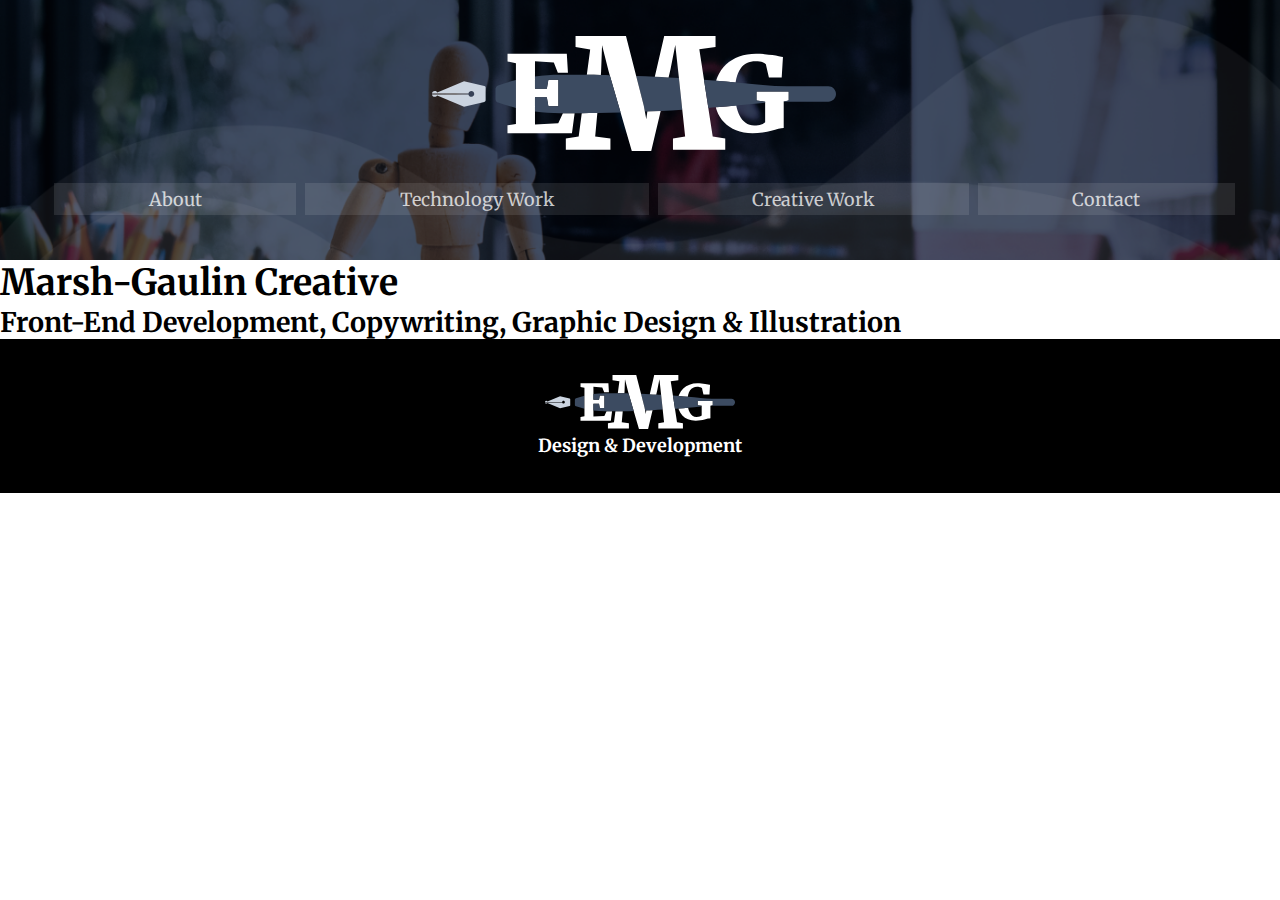
<file: resources/template.html>
<!DOCTYPE html>
<html>
    <head>
        <!DOCTYPE html>
        <title>PAGE TITLE | Marsh-Gaulin Creative</title>
        <meta charset="UTF-8">
        <link rel="icon" type="image/x-icon" href="/resources/favicon.png">
        <link href="/resources/css/styles.css" type="text/css" rel="stylesheet">
        <link rel="preconnect" href="https://fonts.googleapis.com">
<link rel="preconnect" href="https://fonts.gstatic.com" crossorigin>
<link href="https://fonts.googleapis.com/css2?family=Merriweather+Sans:ital,wght@0,300..800;1,300..800&family=Merriweather:ital,wght@0,300;0,400;0,700;0,900;1,300;1,400;1,700;1,900&display=swap" rel="stylesheet">        <link rel="stylesheet" href="https://cdnjs.cloudflare.com/ajax/libs/font-awesome/4.7.0/css/font-awesome.min.css">
        <meta name="description" content="Creating visual and written content that communicates effectively and drives viewers to action | Graphic design, copywriting, strategic marketing | Hartford, CT">
    </head>
    <body>
        <header>
            <a href="/index.html"><img src="/resources/emg-logo-vector-darkbg.svg" alt="Logo with the letters EMG" id="header-logo"></a>
            <nav>
                <ul id="navLinks">
                    <li class="navItem">
                        <a href="#">About</a>
                    </li>
                    <li class="navItem">
                        <a href="#">Technology Work</a>
                    </li>
                    <li class="navItem">
                        <a href="#">Creative Work</a>
                    </li>
                    <li class="navItem">
                        <a href="/contact/index.html">Contact</a>
                    </li>
                </ul>
            </nav>
        </header>
        <main>
            <div id="page-title-container">
                <h1 id="page-title">Marsh-Gaulin Creative</h1>
                <h2 id="page-subtitle">Front-End Development, Copywriting, Graphic Design & Illustration</h2>
            </div>            
        </main>
        <footer>
            <div class="footer-title">
                <a href="/index.html" class="footer-title"><img src="/resources/emg-logo-vector-darkbg.svg" alt="EMG logo" id="footer-logo"></a>
                <a href="/index.html" class="footer-title"><h4>Design & Development</h4></a>
            </div>
            <div class="footer-links">
            </div>
        </footer>
    </body>
</html>
</file>
<file: resources/css/styles.css>
/* Universal Styling */
* {
    padding:0;
    margin:0;
}

body {
    font-family:'Merriweather', 'Merriweather Sans', Arial, sans-serif;
}

#navLinks {
    display:flex;
    list-style-type:none;
}

.navItem a {
    text-decoration:none;
}

.call-out {
    color:#3c4b61;
    font-style:italic;
}

#home-links-container {
    display:flex;
}

.home-link {
    display:flex;
}

.home-link-button {
    font-size:1rem;
    font-family:'Merriweather Sans';
    font-weight:400;
    padding:.5rem;
    border-radius:.375rem;
    border-width:2px;
    background-color:#cbd4e0;
    border-color:#3c4b61;
    border-style:solid;
    color:#3c4b61;
    text-transform:uppercase;
}

.home-link-button:hover {
    cursor:pointer;
    background-color:white;
}

.home-link-button:active {
    background-color:#3c4b61;
    color:white;
}

footer {
    background-color:black;
}

a.footer-title {
    color:white;
    text-decoration:none;
}

/* Small Screen Styling */
@media screen and (max-width:1199px) {

    html {
        font-size:40px;
    }

    /* Header and Nav */
    header {
        background-image:url('../masthead-2a-small.png');
        background-size:100% auto;
        background-position: center bottom;
        padding:.5rem;
    }

    #header-logo {
        width:50%;
        margin: .5rem 25%;
    }

    #navLinks {
        flex-direction:column;
        align-items:stretch;
        width:100%;
        padding-top:1rem;
    }

    .navItem {
        background-color:rgba(255,255,255,10%);
        flex-grow:1;
        flex-shrink:1;
        text-align:center;
        margin:.125rem 0;
        padding:.125rem;
        font-size:1rem;
        font-family:'Merriweather';
    }

    .navItem:hover {
        background-color:rgba(255,255,255,25%);
    }

    .navItem a {
        display:block;
        color:rgba(255,255,255,75%);
    }

    .navItem a:active {
        color:white;
        background-color:rgba(255,255,255,40%);
    }

    /* Page Title and Main Content */
    div.page-title {
        background-image:url('../masthead-2b-small.png');
        background-size:100% auto;
        background-position: center top;
        padding:.5rem;
    }

    h1.page-title {
        text-align:center;
        color:white;
        font-size:2.25rem;
        line-height:2.5rem;
        font-family:'Merriweather', serif;
        font-weight:800;
        margin:.5rem;
        letter-spacing:.0625rem;
    }

    h2.page-title {
        text-align:center;
        color:white;
        font-family:'Merriweather';
        font-size:1.125rem;
        font-weight:400;
        margin:.5rem;
    }
    
    section.body-content {
        padding:1.5rem;
    }

    #home-intro h3 {
        font-family:'Merriweather';
        font-size:1.5rem;
        font-weight:600;
        margin-bottom:.5rem;
    }

    #home-intro p {
        font-family:'Merriweather Sans';
        font-weight:350;
        font-size:1 rem;
        margin:.5rem 0;
    }

    #home-links-container {
        flex-direction:column;
    }

    .home-link {
        display:flex;
        flex-direction:column;
        margin-bottom:4rem;
    }

    .home-link-img {
        margin-bottom:1rem;
    }

    .home-link-caption {
        margin-bottom:1rem;
        text-align:center;
        font-family:'Merriweather Sans';
        font-weight:350;
    }

    /* Footer */
    footer {
        padding:1.5rem;
    }

    #footer-logo {
        height:2rem;
    }

    div.footer-title {
        text-align:center;
    }

}

/* Medium Screen Styling */
@media screen and (min-width:1200px) and (max-width:1399px) {
    
    html {
        font-size:18px;
    }

    /* Header and Nav */
    header {
        background-image:url('../masthead-2a-medium.png');
        background-size:100% auto;
        background-position:center bottom;
        padding:1.5rem;
    }

    #header-logo {
        width:33%;
        margin:.5rem 33%;
    }

    #navLinks {
        flex-direction:row;
        justify-content:space-between;
        padding:1rem;
    }

    .navItem {
        flex-grow:1;
        flex-shrink:1;
        text-align:center;
        margin:0 .5rem;
    }

    .navItem a {
        display:block;
        color:rgba(255,255,255,75%);
        background-color:rgba(255,255,255,10%);
        width:100%;
        padding:.25rem;
    }

    .navItem a:hover {
        background-color:rgba(255,255,255,25%);

    }

    .navItem a:active {
        background-color:rgba(255,255,255,40%);
        color:white;
    }

    /* Page Title and Main Content */
    .page-title {
        color:white;
        text-align:center; 
    }

    div.page-title {
        background-image:url('../masthead-2b-medium.png');
        background-size:100% auto;
        background-position:center top;
    }

    h1.page-title {
        font-size:3rem;
        font-weight:800;
        letter-spacing:.0625rem;
        font-family:'Merriweather';
        width:100%;
        padding-bottom:.5rem;
    }

    h2.page-title {
        font-size:1.25rem;
        font-weight:400;
        font-family:'Merriweather';
        width:100%;
        padding:.25rem 0 2rem;
    }

    section.body-content {
        padding:1rem 2.5rem;
    }

    #home-intro h3 {
        font-family:'Merriweather';
        font-size:1.75rem;
        font-weight:600;
        margin-bottom:.5rem;
    }

    #home-intro p {
        font-family:'Merriweather Sans';
        font-weight:350;
        margin:.5rem 0;
    }

    #home-links-container {
        flex-direction:row;
        justify-content:space-between;
    }

    .home-link {
        flex-direction:column;
        flex-grow:1;
        flex-shrink:1;
        margin:0 1rem;
    }

    .home-link-img {
        width:100%;
        margin:.5rem 0;
    }

    .home-link-caption {
        margin:.5rem 0;
        font-family:'Merriweather Sans';
        font-weight:350;
        height:4rem;
    }

    /* Footer */
    footer {
        padding:2rem;
    }

    div.footer-title {
        text-align:center;
    }

    #footer-logo {
        height:3rem;
    }
}

/* Large Screen Styling */
@media screen and (min-width:1400px) {

    html {
        font-size:16px;
    }

    header {
        background-image:url('../masthead-2a-large.png');
        background-size:100% auto;
        background-position:center bottom;
    }

    div.page-title {
        background-image:url('../masthead-2b-large.png');
        background-size:100% auto;
        background-position:center top;
    }

}
</file>
